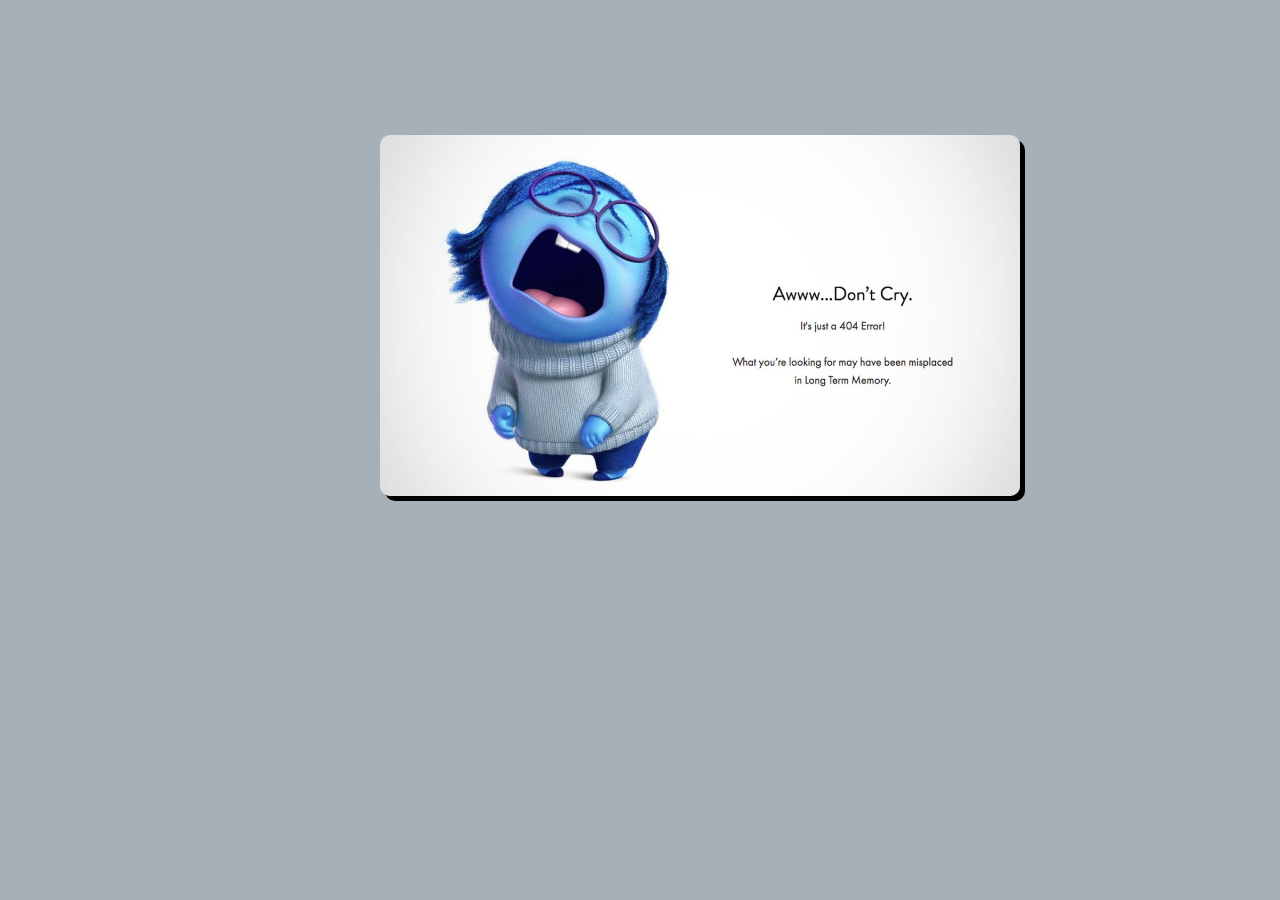
<file: index.html>
<!DOCTYPE html>
<html lang="en">
<head>
    <meta charset="UTF-8">
    <!-- <meta name="viewport" content="width=device-width, initial-scale=1.0"> -->
    <meta http-equiv="X-UA-Compatible" content="IE=edge">
    <meta name="viewport" content="width=device-width, initial-scale=1.0">
    <link rel="stylesheet" href="./css/index.css">
    <title>Document</title>
    <style>
        /* @media screen and (max-width:100%){
    img{
        width:fit-content; 
        height:fit-content;
        justify-content: center;
        align-items: center;
    }
    body{
        justify-content: center;
    } */

    </style>
</head>
<body>
    <div class="class">
    <img src="./images/404 image1.jpg" alt="404 image" class="404_image">
</div>
</body>
</html>
</file>
<file: css/index.css>
*{
    margin: 0px;
    padding: 0px;
}
img {
    width: 50%;
    margin-left: 380px;
    margin-top: 135px;
    border-radius: 10px;
    box-shadow: 5px 5px;
}

body {
    background-color: #1b364363;
}

@media (min-width: 1025px) and (max-width: 1200px) {
    img{
        margin-top: 350px;
        margin-left: 45px;
        width: 90%;
    }
}

@media (min-width: 769px) and (max-width: 1024px) {
    img{
        margin-top: 365px;
        margin-left: 35px;
        width: 90%;
    }
}

@media (min-width: 481px) and (max-width: 768px){
    img{
        margin-top: 265px;
        margin-left: 25px;
        width: 90%;
    }
}

@media (min-width: 320px) and (max-width: 480px) {
    img{
        margin-top: 165px;
        margin-left: 15px;
        width: 90%;
    }
}

/* 
320px — 480px: Mobile devices.
481px — 768px: iPads, Tablets.
769px — 1024px: Small screens, laptops.
1025px — 1200px: Desktops, large screens.
1201px and more — Extra large screens, TV. */
</file>
